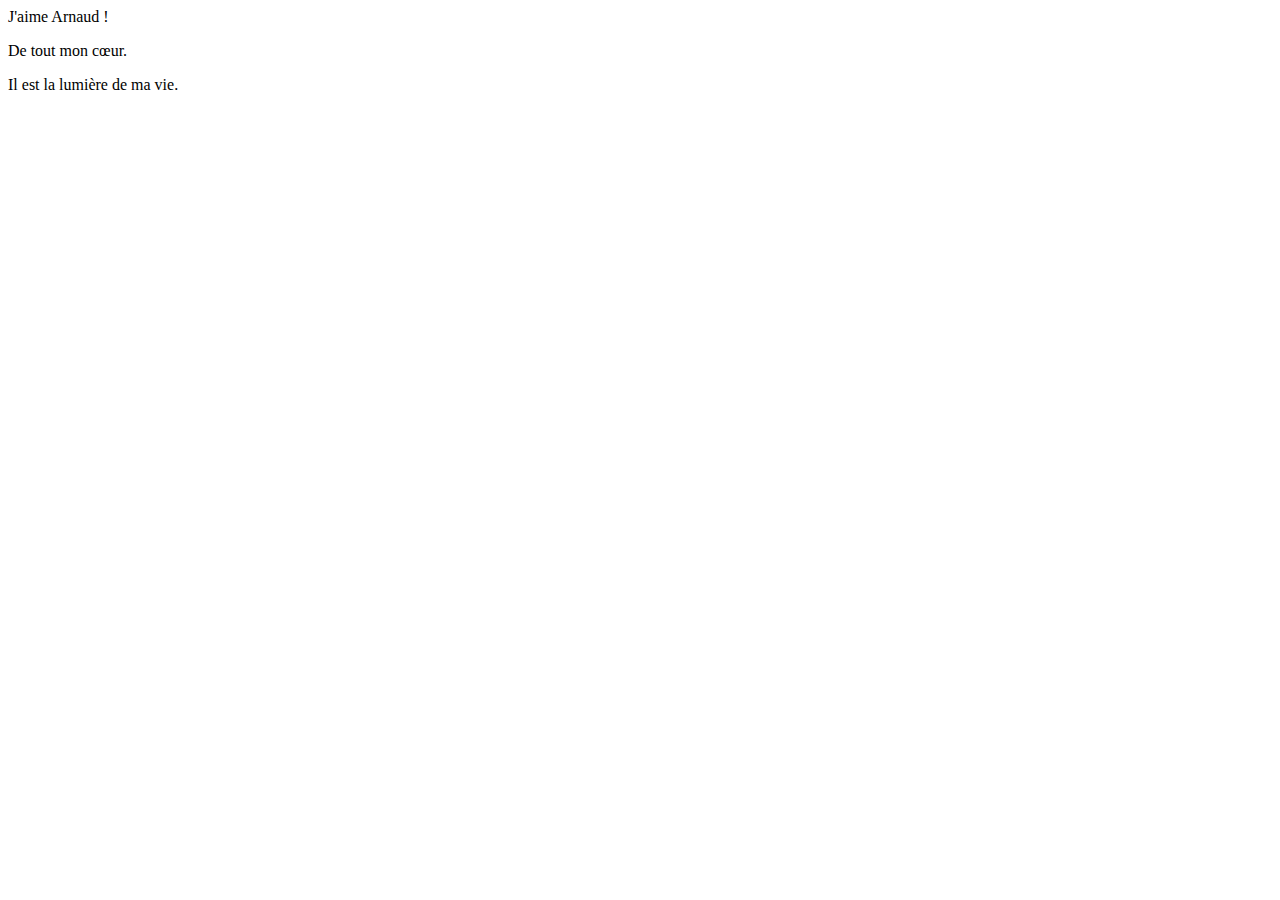
<file: index.html>
<!DOCTYPE html>
<html lang="fr">
<head>
    <meta charset="UTF-8">
    <meta name="viewport" content="width=device-width, initial-scale=1.0">
    <title>Mon havre de paix</title>
</head>
<body>
    J'aime Arnaud ! <p>De tout mon cœur.</p>

    <p>Il est la lumière de ma vie.</p>
</body>
</html>
</file>
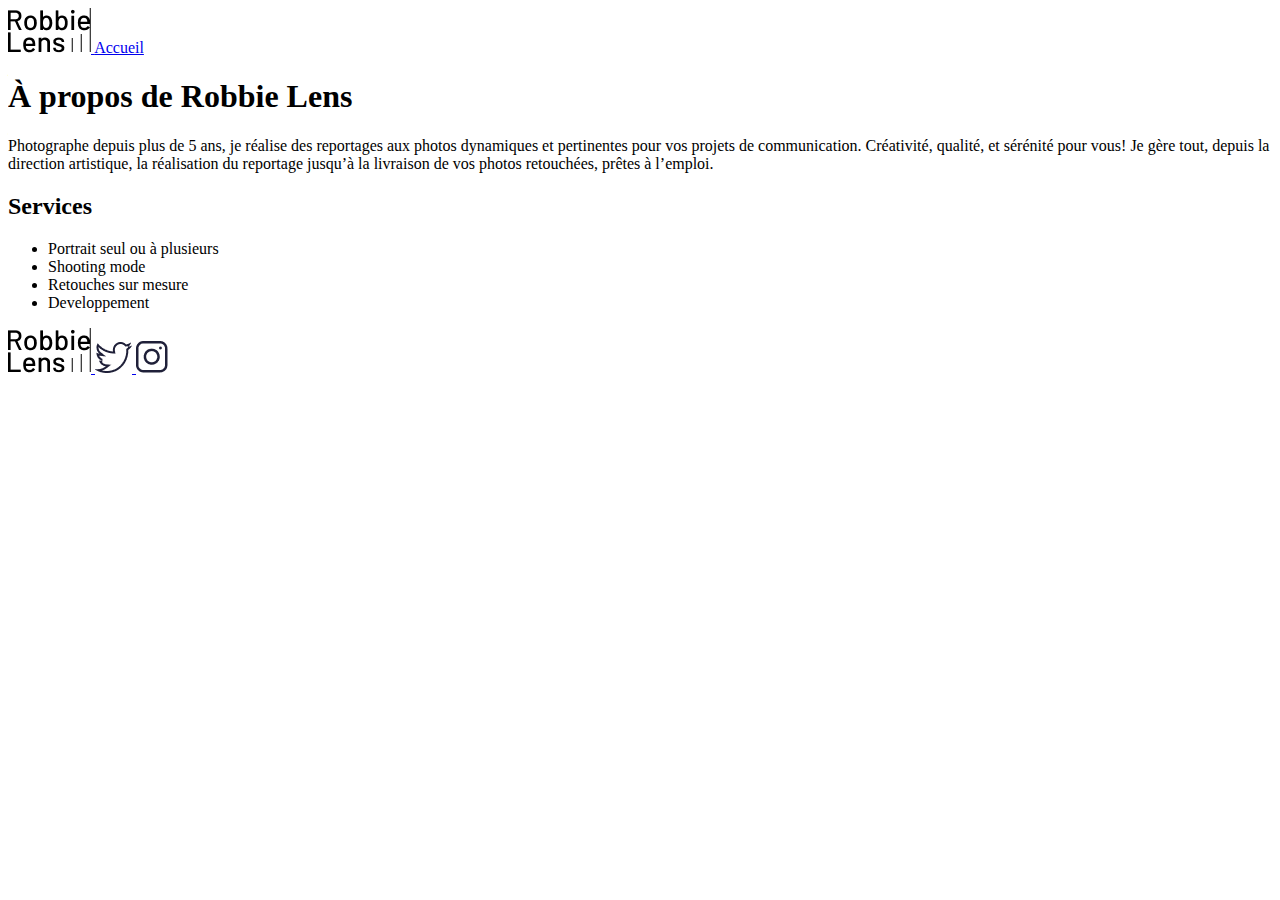
<file: dossier-demo/a-propos.html>
<!DOCTYPE html>
<html lang="fr">

<head>
    <meta charset="utf-8">
    <title>À propos - Robbie Lens Photographie</title>
</head>

<body>
    <a href="../index.html">
        <img src="../images/logo.png" alt="Logo Robbie Lens">
    </a>
    <a href="../index.html">Accueil</a>
    <h1>À propos de Robbie Lens</h1>
    <p>
        Photographe depuis plus de 5 ans, je réalise des reportages aux photos dynamiques et pertinentes pour vos
        projets de communication. Créativité, qualité, et sérénité pour vous! Je gère tout, depuis la direction
        artistique, la réalisation du reportage jusqu’à la livraison de vos photos retouchées, prêtes à l’emploi.
    </p>
    <h2>Services</h2>
    <ul>
        <li>Portrait seul ou à plusieurs</li>
        <li>Shooting mode</li>
        <li>Retouches sur mesure</li>
        <li>Developpement</li>
    </ul>
    <a href="../index.html">
        <img src="../images/logo.png" alt="Logo Robbie Lens">
    </a>
    <a target="_blank" href="https://twitter.com/">
        <img src="../images/twitter.png" alt="Logo Twitter">
    </a>
    <a target="_blank" href="https://www.instagram.com/">
        <img src="../images/instagram.png" alt="Logo Instagram">
    </a>
</body>

</html>
</file>
